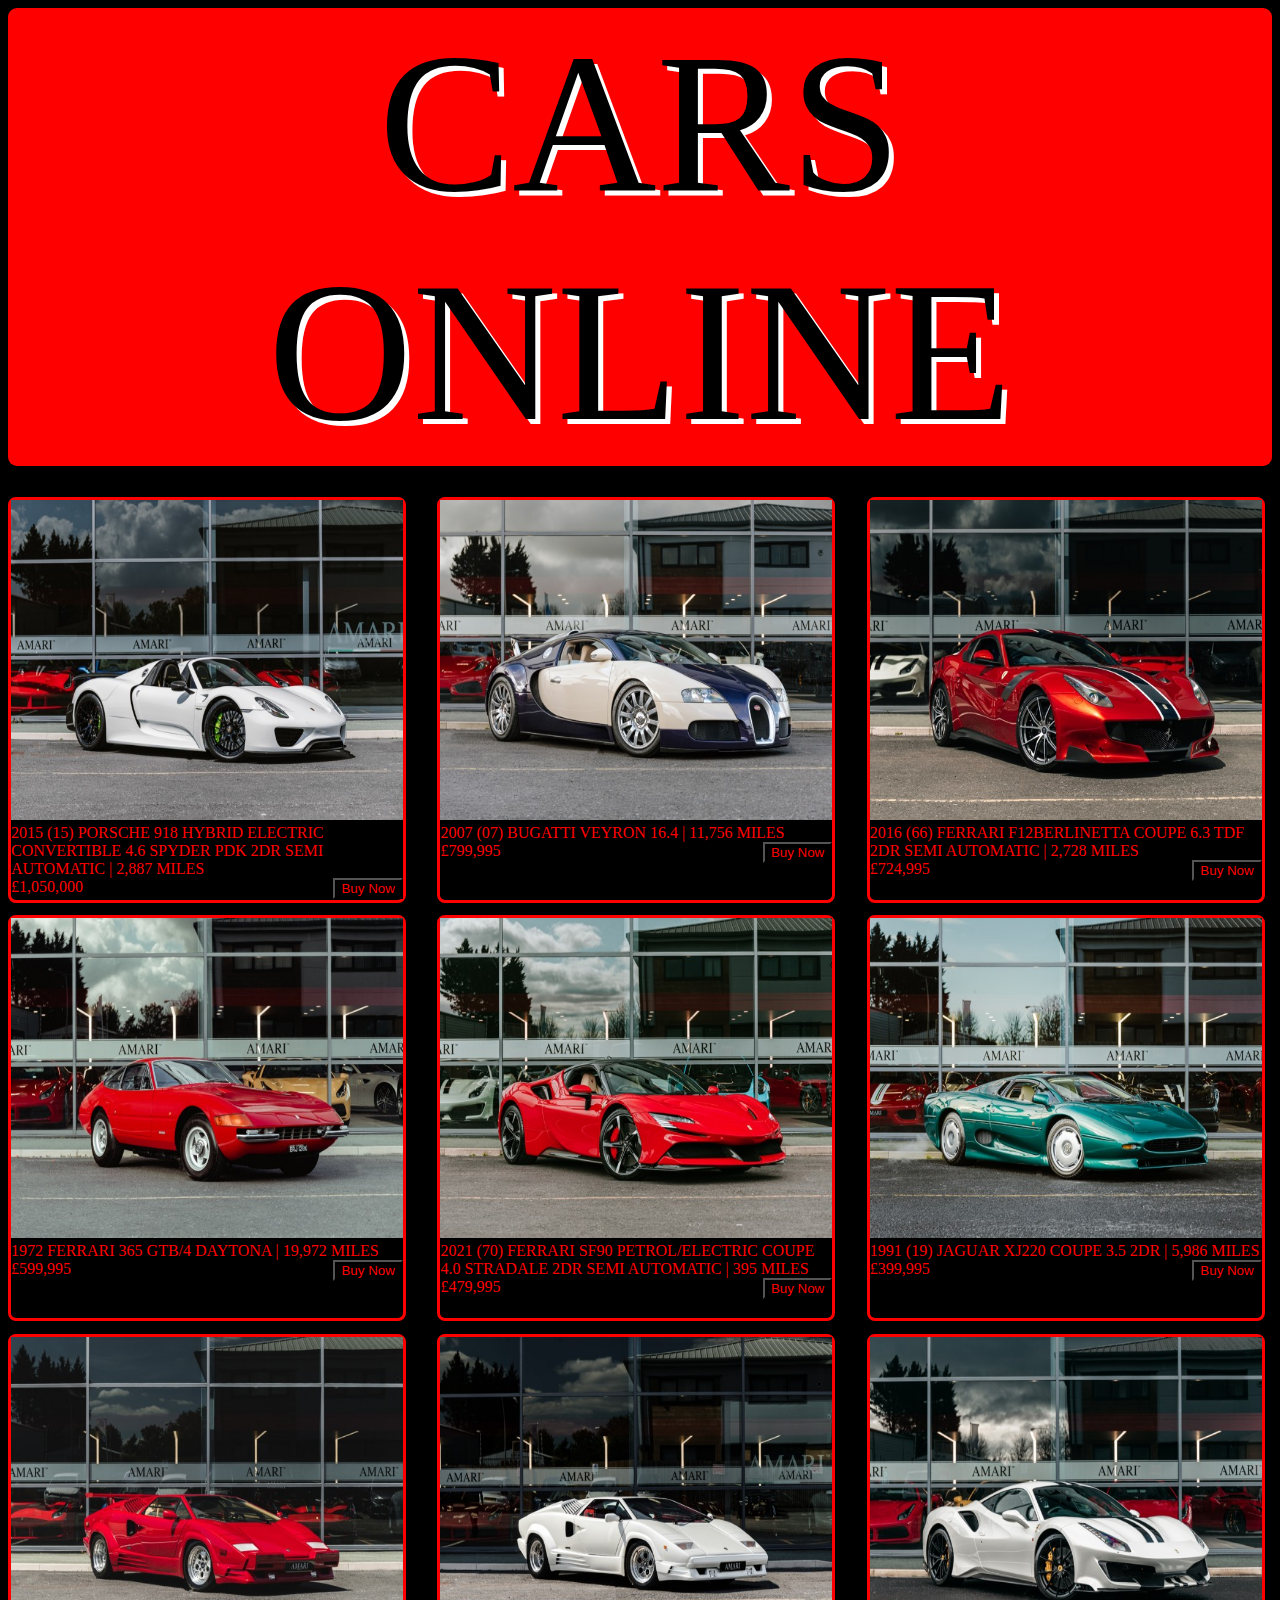
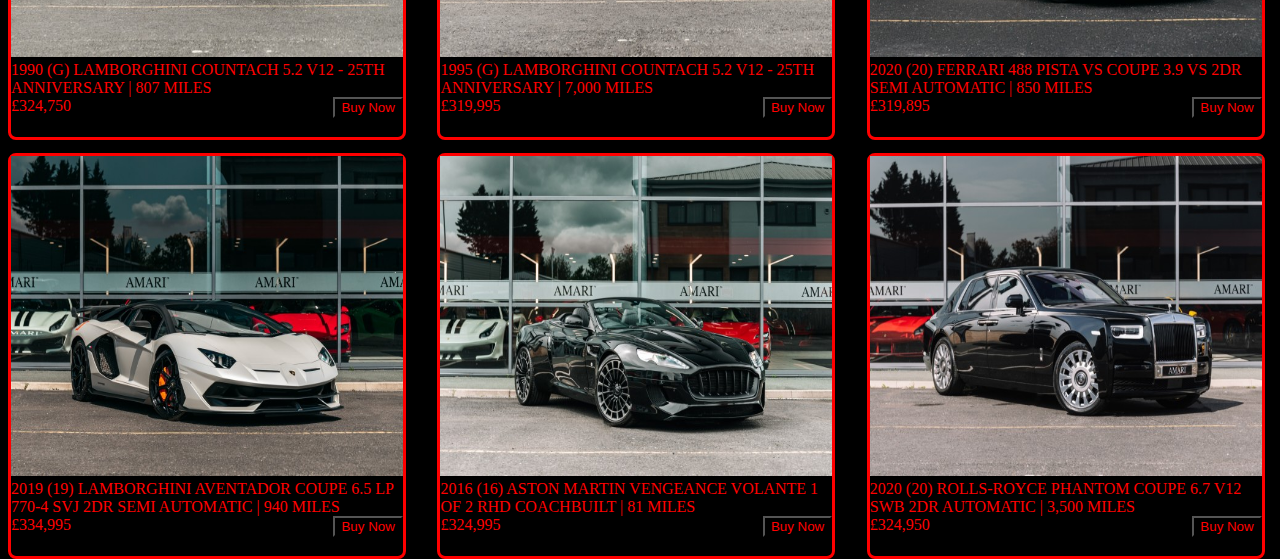
<file: index.html>
<?xml version="1.0" encoding="UTF-8"?>
<!DOCTYPE html PUBLIC "-//W3C//DTD XHTML 1.0 Strict//EN" "http://www.w3.org/TR/xhtml1/DTD/strict.dtd">
<html xmlns="http://www.w3.org/TR/xhtml1/strict" >
<head>
	<title>Supercar Showroom</title>
	<link rel="stylesheet" href="styles.css">
</head>
<body>
	<form name="cars">
	</form>
	<div id=heading>CARS ONLINE</div><br>
	<div>
	<div id=icon1>
		<img src="Images/PORSCHE-918.jpg"><br>
		2015 (15) PORSCHE 918 HYBRID ELECTRIC CONVERTIBLE 4.6 SPYDER PDK 2DR SEMI AUTOMATIC | 2,887 MILES<br>
		£1,050,000
		<input type="button" value="Buy Now" form="cars">
	</div>
	<div id=icon2>
		<img src="Images/BUGATTI-VEYRON-16.4.jpg"><br>
		2007 (07) BUGATTI VEYRON 16.4 | 11,756 MILES<br>
		£799,995
		<input type="button" value="Buy Now" form="cars">
	</div>
	<div id=icon3>
		<img src="Images/FERRARI-F12BERLINETTA-COUPE-6.3.jpg"><br>
		2016 (66) FERRARI F12BERLINETTA COUPE 6.3 TDF 2DR SEMI AUTOMATIC | 2,728 MILES<br>
		£724,995
		<input type="button" value="Buy Now" form="cars">
	</div>
	</div>
	<div>
	<div id=icon1>
		<img src="Images/FERRARI-365-GTB.jpg"><br>
		1972 FERRARI 365 GTB/4 DAYTONA | 19,972 MILES<br>
		£599,995
		<input type="button" value="Buy Now" form="cars">
	</div>
	<div id=icon2>
		<img src="Images/FERRARI-SF90.jpg"><br>
		2021 (70) FERRARI SF90 PETROL/ELECTRIC COUPE 4.0 STRADALE 2DR SEMI AUTOMATIC | 395 MILES<br>
		£479,995
		<input type="button" value="Buy Now" form="cars">
	</div>
	<div id=icon3>
		<img src="Images/JAGUAR-XJ220.jpg"><br>
		1991 (19) JAGUAR XJ220 COUPE 3.5 2DR | 5,986 MILES<br>
		£399,995
		<input type="button" value="Buy Now" form="cars">
	</div>
	</div>
	<div>
	<div id=icon1>
		<img src="Images/LAMBORGHINI-COUNTACH-5.2-V12.jpg"><br>
		1990 (G) LAMBORGHINI COUNTACH 5.2 V12 - 25TH ANNIVERSARY | 807 MILES<br>
		£324,750
		<input type="button" value="Buy Now" form="cars">
	</div>
	<div id=icon2>
		<img src="Images/LAMBORGHINI-COUNTACH-5.2-V12(2).jpg"><br>
		1995 (G) LAMBORGHINI COUNTACH 5.2 V12 - 25TH ANNIVERSARY | 7,000 MILES<br>
		£319,995
		<input type="button" value="Buy Now" form="cars">
	</div>
	<div id=icon3>
		<img src="Images/FERRARI-488.jpg"><br>
		2020 (20) FERRARI 488 PISTA VS COUPE 3.9 VS 2DR SEMI AUTOMATIC | 850 MILES<br>
		£319,895
		<input type="button" value="Buy Now" form="cars">
	</div>
	</div>
	<div>
	<div id=icon1>
		<img src="Images/LAMBORGHINI-AVENTADOR-COUPE-6.5.jpg"><br>
		2019 (19) LAMBORGHINI AVENTADOR COUPE 6.5 LP 770-4 SVJ 2DR SEMI AUTOMATIC | 940 MILES<br>
		£334,995
		<input type="button" value="Buy Now" form="cars">
	</div>
	<div id=icon2>
		<img src="Images/ASTON-MARTIN-VENGEANCE-VOLANTE.jpg"><br>
		2016 (16) ASTON MARTIN VENGEANCE VOLANTE 1 OF 2 RHD COACHBUILT | 81 MILES<br>
		£324,995
		<input type="button" value="Buy Now" form="cars">
	</div>
	<div id=icon3>
		<img src="Images/ROLLS-ROYCE-PHANTOM-COUPE.jpg"><br>
		2020 (20) ROLLS-ROYCE PHANTOM COUPE 6.7 V12 SWB 2DR AUTOMATIC | 3,500 MILES<br>
		£324,950
		<input type="button" value="Buy Now" form="cars">
	</div>
	</div>
</body>
</html>
</file>
<file: styles.css>
#icon1{
	height: 400px;
	width: 31%;
	border-style: solid;
	background-color: black;
	float: left;
	margin-right: 2.5%;
	margin-top: 1%;
	border-radius : 8px;
}
#icon2{
	height: 400px; 
	width: 31%;
	border-style: solid; 
	background-color: black; 
	float: left; 
	margin-right: 2.5%; 
	margin-top: 1%; 
	border-radius: 8px;
}
#icon3{
	height: 400px; 
	width: 31%; 
	border-style: solid; 
	background-color: black; 
	float: left; 
	margin-top: 1%; 
	border-radius: 8px;
}
#heading{
	color: black; 
	background-color: red; 
	text-align: center; 
	font-size: 200px; 
	text-shadow: 5px 5px rgb(255,255,255);
	border-radius: 9px;
}
input{
	float: right; 
}
img{
	height: 80%;
	width: 100%;
}
*{
	background-color: black; 
	color: red;
}
</file>
